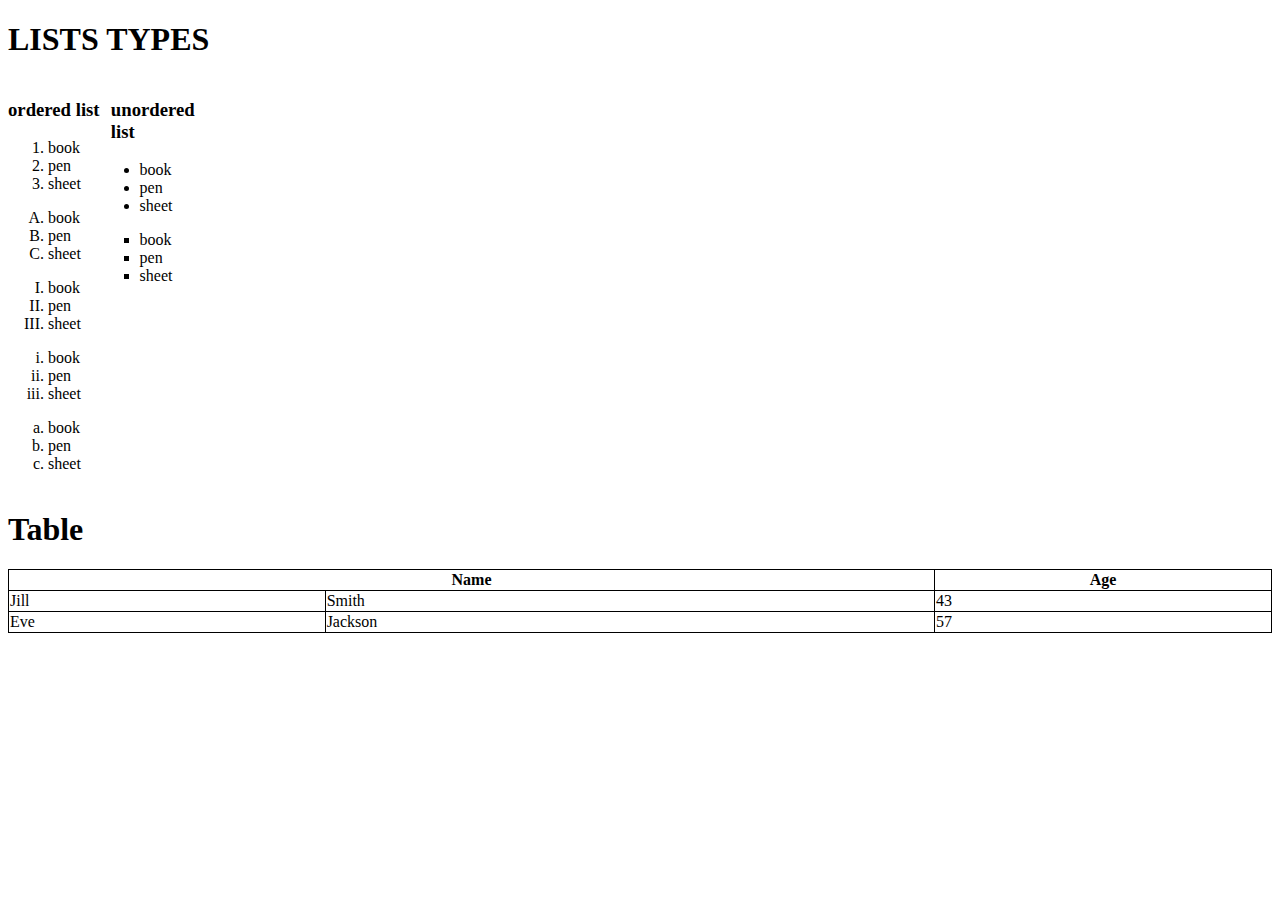
<file: topics/section 2/index.html>
<!DOCTYPE html>
<html lang="en">
<head>
    <meta charset="UTF-8">
    <meta name="viewport" content="width=device-width, initial-scale=1.0">
    <title>study</title>
    <style>
        table, th, td {
         border: 1px solid black;
         border-collapse: collapse;
        }
        </style>
</head>
<body>
    <h1>LISTS TYPES</h1>
    <div style="display: flex;">
        <div>
    <h3>ordered list</h3>
    <ol>
        <li>book</li>
        <li>pen</li>
        <li>sheet</li>
    </ol>
    <ol type="A">
        <li>book</li>
        <li>pen</li>
        <li>sheet</li>
    </ol>
    <ol type="I">
        <li>book</li>
        <li>pen</li>
        <li>sheet</li>
    </ol>
    <ol type="i">
        <li>book</li>
        <li>pen</li>
        <li>sheet</li>
    </ol> <ol type="a">
        <li>book</li>
        <li>pen</li>
        <li>sheet</li>
    </ol></div>
    <div>
    <h3 style="margin-left: 10%;">unordered list</h3>
    <ul>
        <li>book</li>
        <li>pen</li>
        <li>sheet</li>  
    </ul>
    <ul type="square">
        <li>book</li>
        <li>pen</li>
        <li>sheet</li>
    </ul></div></div>

    <div>
        <h1>Table</h1>
        <table style="width:100%">
            <tr>
            <th colspan="2">Name</th>
            <th>Age</th>
        </tr>
        <tr>
        <td>Jill</td>
        <td>Smith</td>
        <td>43</td>
        </tr>
        <tr>
        <td>Eve</td>
        <td>Jackson</td>
        <td>57</td>
        </tr>
       </table>
    </div></div>
</body>
</html>
</file>
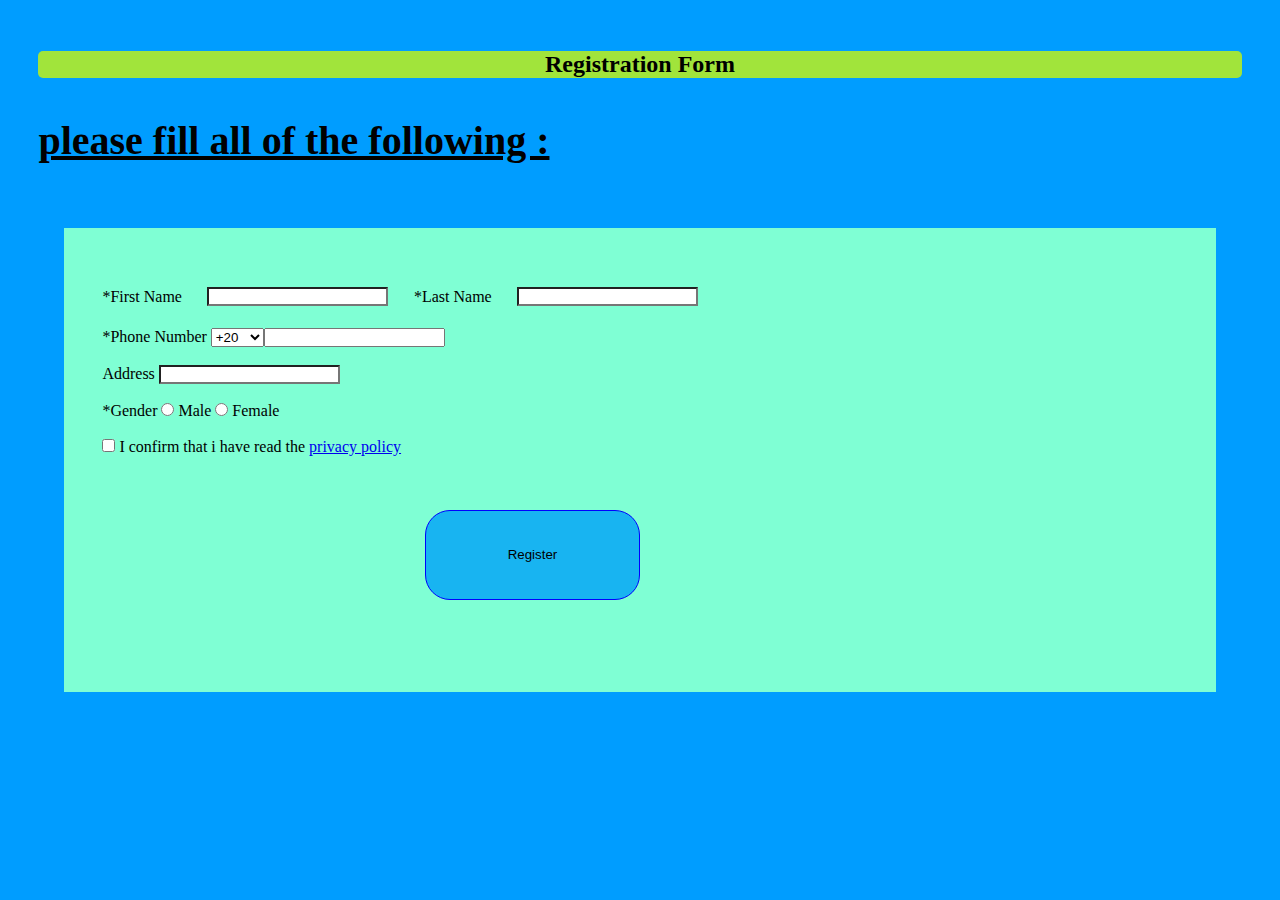
<file: topics/section 3/index.html>
<!DOCTYPE html>
<html lang="en">
<head>
    <meta charset="UTF-8">
    <meta name="viewport" content="width=device-width, initial-scale=1.0">
    <title>Document</title>
    <link rel="stylesheet" href="style.css">
</head>
<body style="background-color: rgb(0, 157, 255);">
    <h2 class="tiltle">Registration Form</h2>
   <u><h4  class="pp">please fill all of the following :</h4></u>

       <form class="container">
            <label for="name"> *First Name</label>
                <input type="text"  id="name" name="First Name" value="">
                <label for="name"> *Last Name</label>
                <input type="text"  id="name" name="Last Name" value="">
            <br>
            <label for="number">  *Phone Number</label>
            <select value="numb">
          <option>+20</option>
          <option>+135</option><option>+123</option><option>+90</option>
            <input type="tel"  id="Number" name="number" value=""></select><br><br>
            <label for="Address">Address</label>
            <input type="text"  id="Address" name="Address" value=""><br><br>
            <label for="gender" >*Gender</label>
            <input type="radio" id="gender" name="" value="">
            <label for="gender" >Male</label>
            <input type="radio" id="gender" name="" value="">
            <label for="gender" >Female</label>
            <br><br>
            <input type="checkbox" name="check" id="check" value="">
            <label for="check"> I confirm that i have read the <a href="https://policies.google.com/privacy?hl=en-US">
           privacy policy
            </a></label>
        <br>
        <button class="button">Register</button></form>
</body>
</html>
</file>
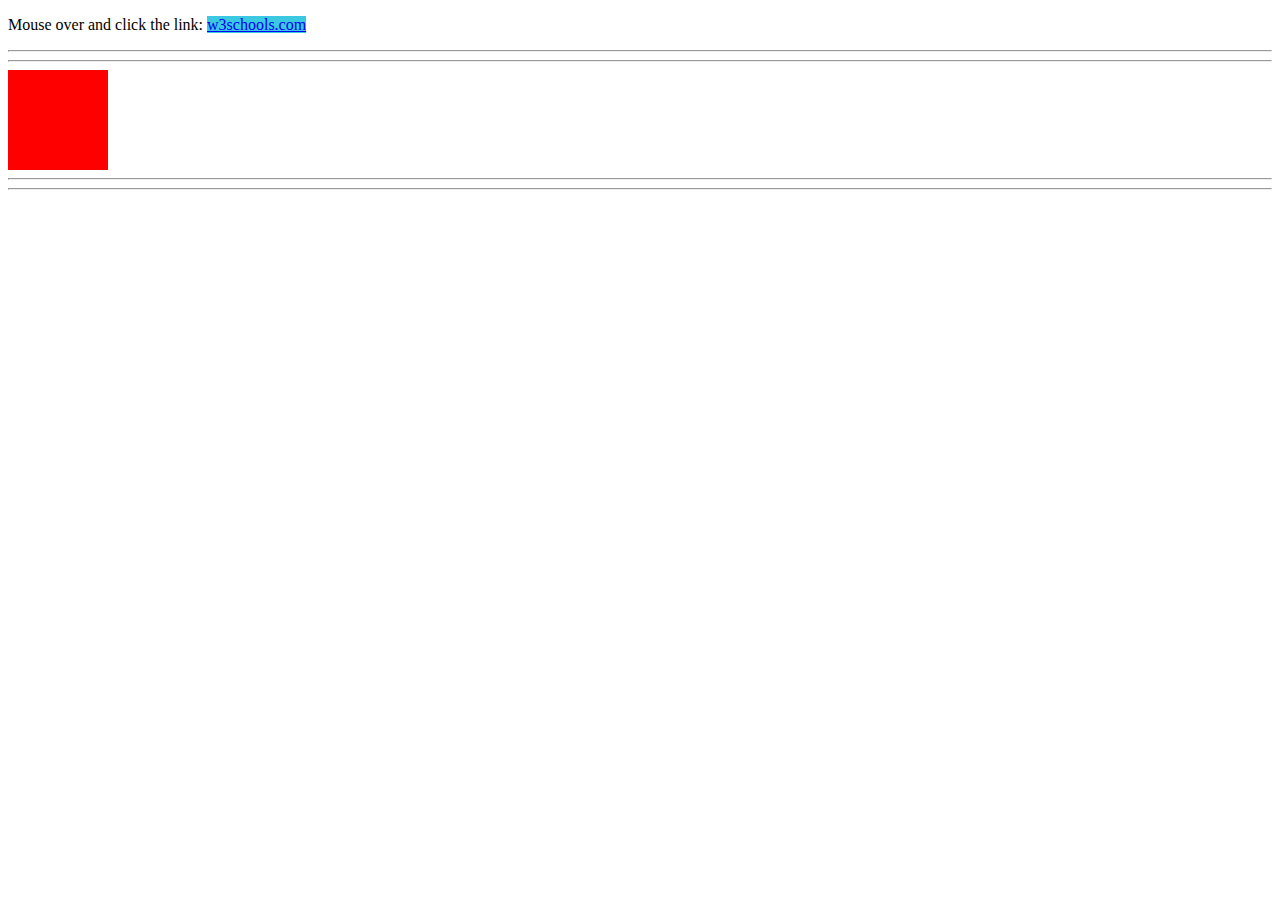
<file: topics/section 5/index.html>
<!DOCTYPE html>
<html lang="en">
<head>
    <meta charset="UTF-8">
    <meta name="viewport" content="width=device-width, initial-scale=1.0">
    <title>Document</title>
    <link rel="stylesheet" href="style.css">
</head>
<body>
    <p>Mouse over and click the link: <a href="https://www.w3schools.com">w3schools.com</a></p>
    <hr><hr>

    <div></div>
    <hr><hr>
    
</body>
</html>
</file>
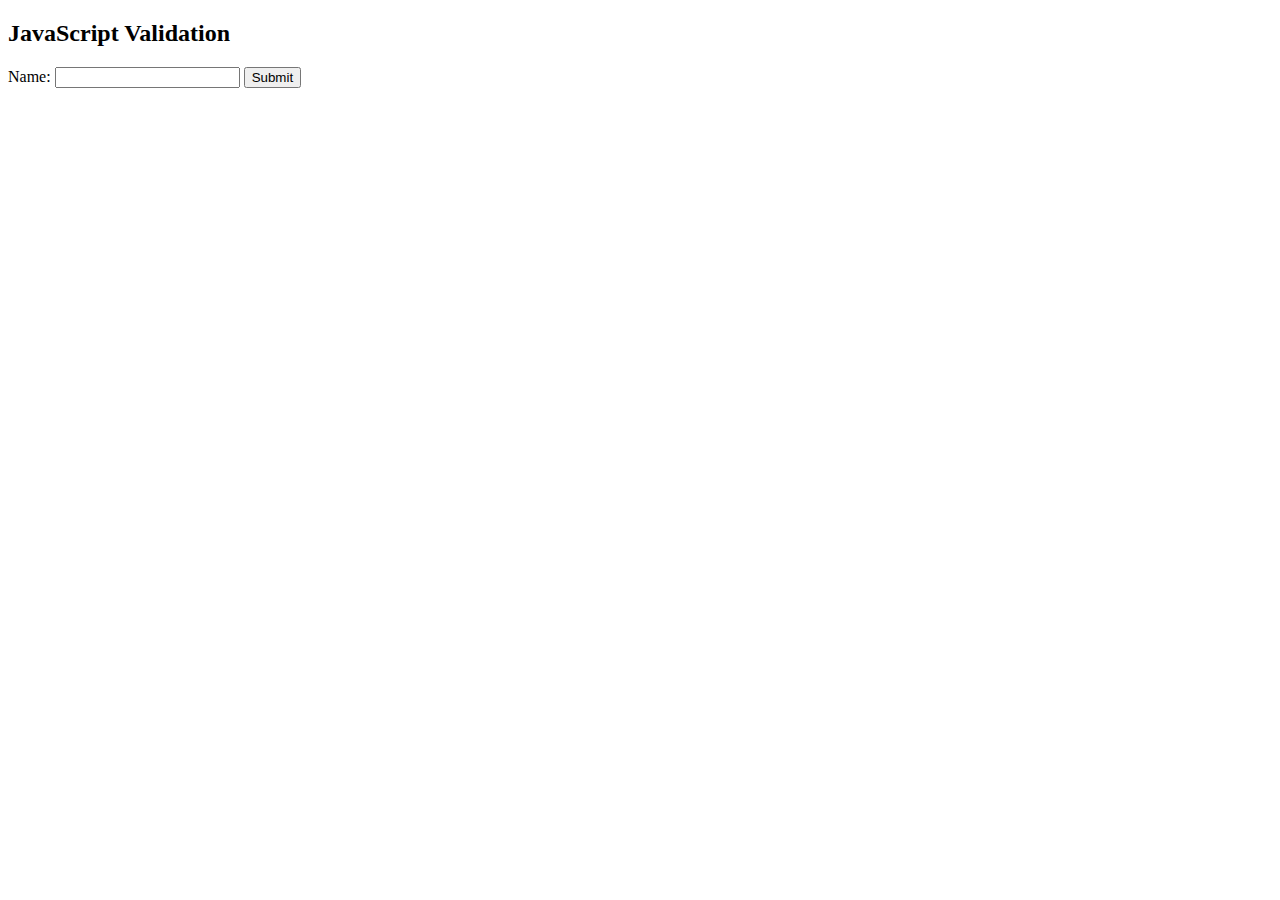
<file: topics/section 6/index.html>
<!DOCTYPE html>
<html>
<head>
<script>
function validateForm() {
 let x = document.forms["myForm"]["fname"].value;
 if (x == "") {
 alert("Name must be filled out");
 return false;
 }
}
</script>
</head>
<body>
<h2>JavaScript Validation</h2>
<form name="myForm" action="/action_page.php" onsubmit="return validateForm()" 
method="post">
 Name: <input type="text" name="fname">
 <input type="submit" value="Submit">
</form>
</body>
</html>
</file>
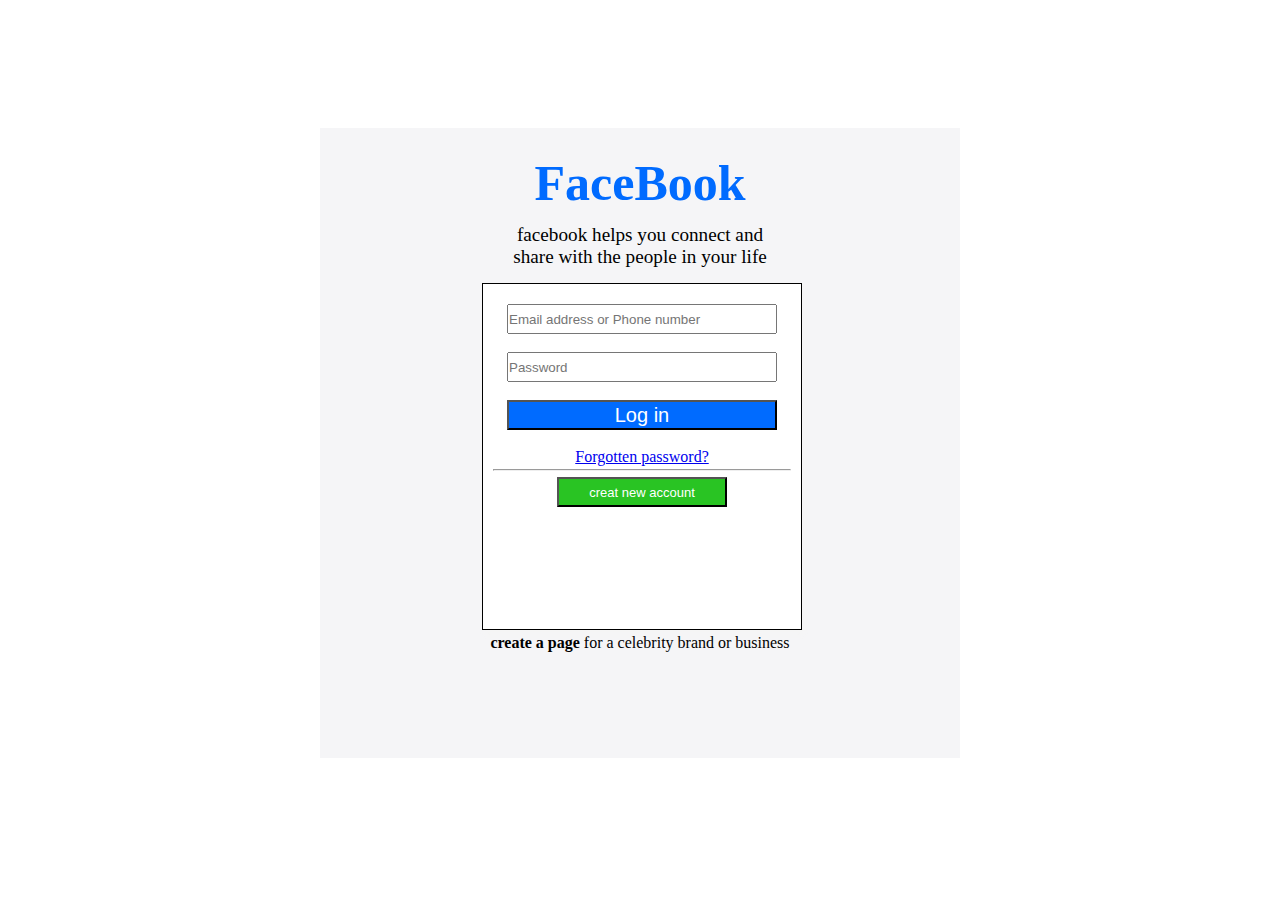
<file: topics/facebook/task.html>
<!DOCTYPE html>
<html lang="en">
<head>
    <meta charset="UTF-8">
    <meta name="viewport" content="width=device-width, initial-scale=1.0">
    <title>facebook</title>
    <link rel="stylesheet" href="task.css">
</head>
<body>
    <div class="container">
        <h1 class="header">FaceBook</h1>
        <p class="paragraph">
            facebook helps you connect and <br>share with the people in your life
            </p>
            <div class="wh">
                <form>
                    <label>
                        <input type="email number" id="email" name="email" placeholder="Email address or Phone number">
                     <br><br>   <input type="password" id="password" placeholder="Password">
                    </label>
                </form>
                <br>
                <button class="button"> Log in</button>
                <br><br>
                <a href="https://support.google.com/">Forgotten password?</a>
                <hr style="margin-top: 3px;">
                <button class="creat">creat new account</button>
            </div>
            <div class="footer">
         <p>  <b> create a page</b> for a celebrity brand or business</p>
    </div>
</body>
</html>
</file>
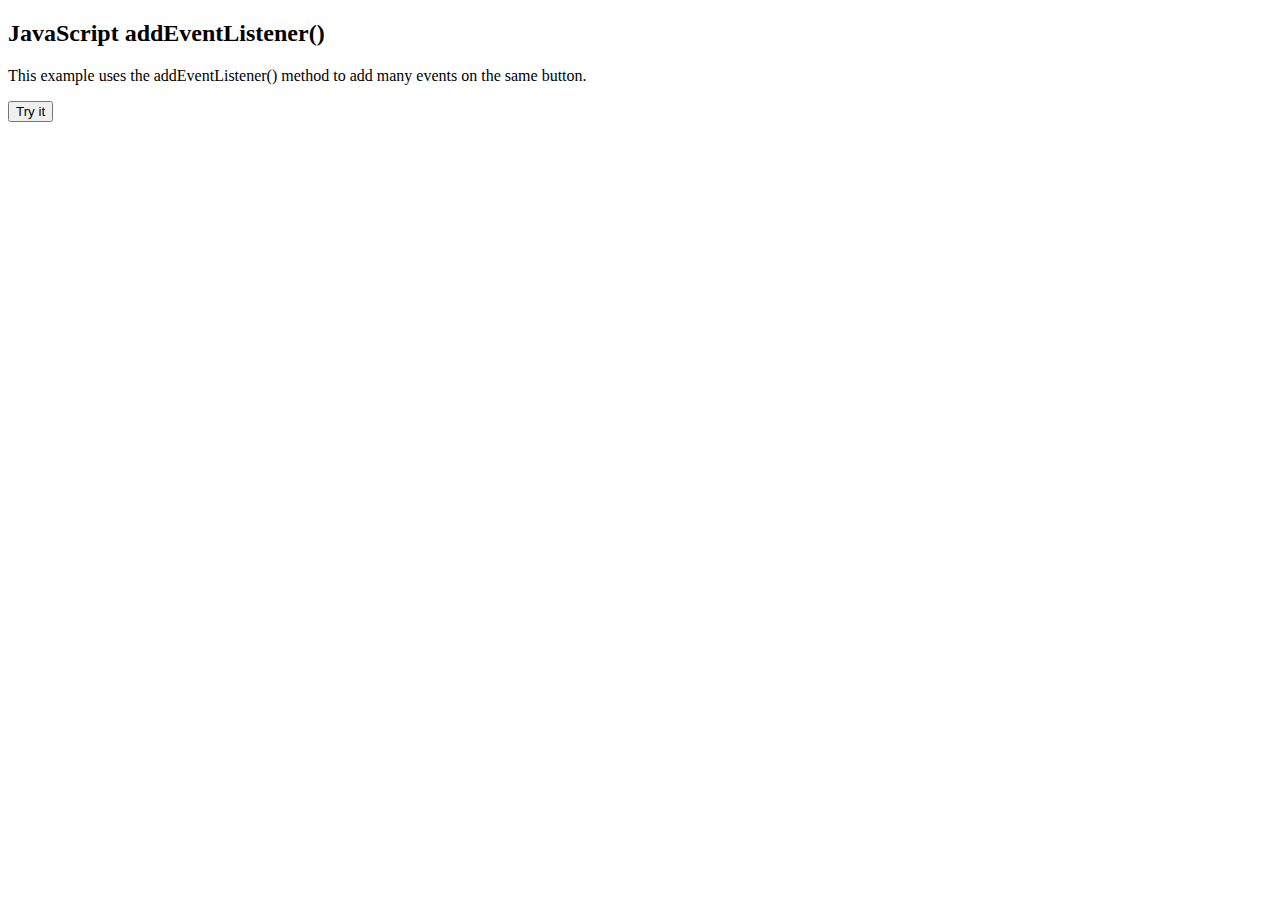
<file: topics/section 6/two.html>
<!DOCTYPE html>
<html lang="en">
<head>
    <meta charset="UTF-8">
    <meta name="viewport" content="width=device-width, initial-scale=1.0">
    <title>Document</title>
</head>
<body>
    
        <h2>JavaScript addEventListener()</h2>
        <p>This example uses the addEventListener() method to add many events on the same 
        button.</p>
        <button id="myBtn">Try it</button>
        <p id="demo"></p>
        <script>
        var x = document.getElementById("myBtn");
        x.addEventListener("mouseover", myFunction);
        x.addEventListener("click", mySecondFunction);
        x.addEventListener("mouseout", myThirdFunction);
        function myFunction() {
         document.getElementById("demo").innerHTML += "Moused over!<br>";
        }
        function mySecondFunction() {
         document.getElementById("demo").innerHTML += "Clicked!<br>";
        }
        function myThirdFunction() {
         document.getElementById("demo").innerHTML += "Moused out!<br>";
        }
        </script>
        </body>
        </html>
</file>
<file: topics/section 3/style.css>
*{
    padding: 0;
    margin: 0;
    box-sizing: border-box;

}
.tiltle{
    background-color: rgb(161, 228, 59);
    text-align: center;
    margin-top: 4%;
    border-radius: 5px;
    margin-left: 3%;
    margin-right:3% ;
}
.pp{
    margin: 3%;
    font-size: 40px;
    
}
.container{
    background-color: aquamarine;
    margin: 5%;
    padding: 3%;
}
#name{
    background-color: white;
    margin: 2%;
}
#Address{
    background-color: white;
    
}
.button{
   background-color: rgb(24, 180, 241);
   margin: 5%;
   margin-left: 30%;
   width: 20%;
   height: 10vh;
   border-radius: 25px;
   border: 1px solid blue;
}
</file>
<file: topics/section 5/style.css>
a:link {
    background-color: rgb(59, 200, 225);
  }
  
  a:visited {
    color: green;
  }
  

  a:hover {
    color: red;
  }
  
  
  a:active {
    color: yellow;}
    div {
        width: 100px;
        height: 100px;
        background-color: red;
        position: relative;
        animation-name: example;
        animation-duration: 4s;
        animation-iteration-count: 2;
        animation-direction: alternate-reverse;  
      }
      
      @keyframes example {
        0%   {background-color:red; left:0px; top:0px;}
        25%  {background-color:yellow; left:200px; top:0px;}
        50%  {background-color:blue; left:200px; top:200px;}
        75%  {background-color:green; left:0px; top:200px;}
        100% {background-color:red; left:0px; top:0px;}
      }
</file>
<file: topics/facebook/task.css>
*{
    margin: 0;
    padding: 0;
    box-sizing: border-box;
}
.container{
    margin: 10%;
    background-color:#F5F5F7;
    width: 50%;
    height: 70vh;
    margin-left: 25%;
    text-align: center;
}
.header{
    color:#006BFF;
    padding-top: 4%;
    font-size: 50px;
    font-family:Cambria, Cochin, Georgia, Times, 'Times New Roman', serif;
}
.paragraph{
    padding-top: 2%;
    font-size: larger;
    font-family: Cambria, Cochin, Georgia, Times, 'Times New Roman', serif;
}
.wh{
    background-color: white;
    width: 50%;
    height: 55%;
    margin-top: 15px;
    margin-left: 162px;
        border: 1px solid;
        padding: 10px;
        box-shadow: 2px 5px 6px whitesmoke;
}
#email{
    margin-top: 10px;
   width: 270px;
   height: 30px;

}
#password{
    width: 270px;
   height: 30px;
}
.button{
    width: 270px;
   height: 30px;
   color: white;
   background-color: #006BFF;
   font-size: 20px;
}
.creat{
    margin-top: 6px;
    width: 170px;
    height: 30px;
    color: white;
    background-color: rgb(41, 196, 35);
    font-size: 13px;
}
.footer{
    margin-top: 4px;
}
</file>
